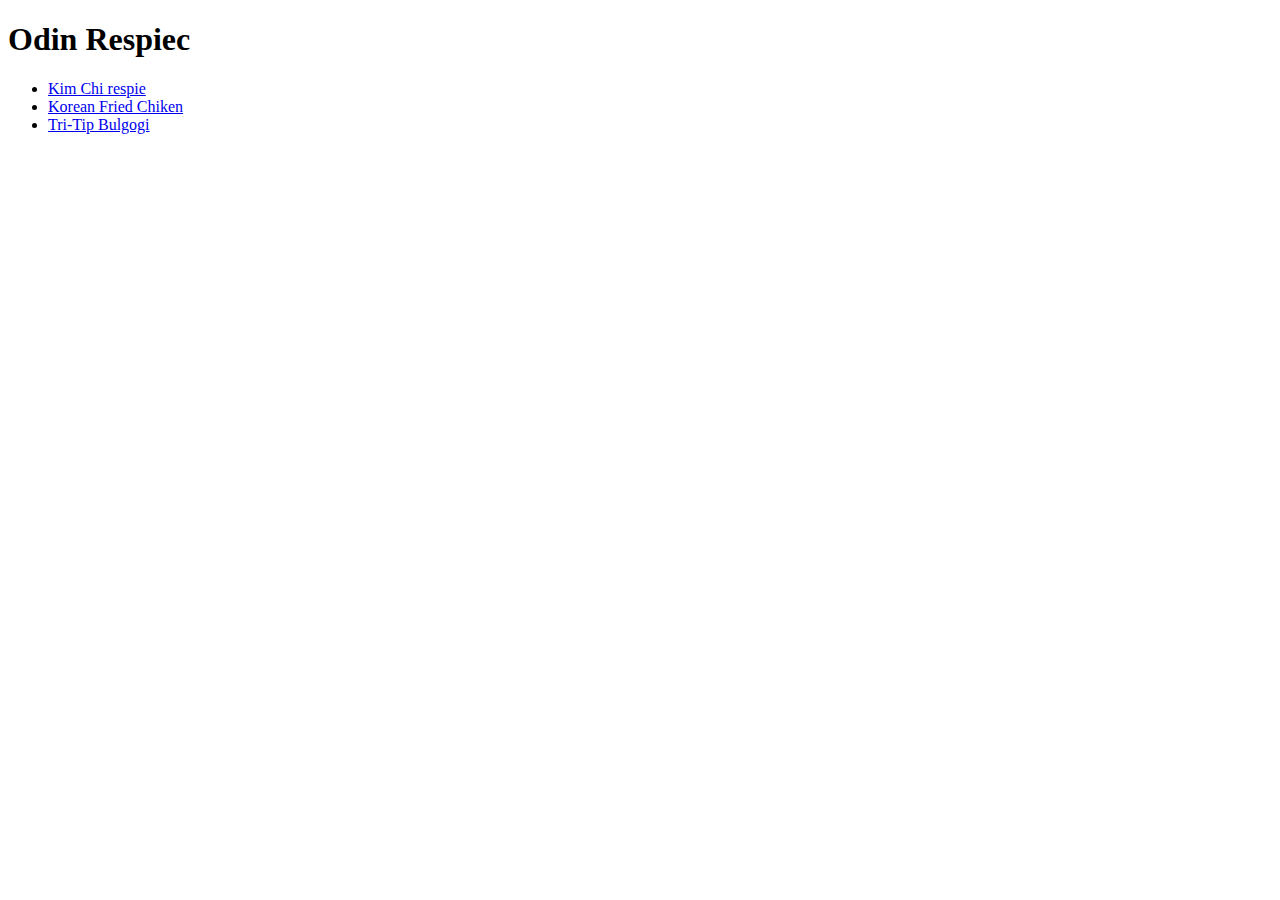
<file: index.html>
<!DOCTYPE html>
<html lang="en">

<head>
    <meta charset="UTF-8">
    <meta name="viewport" content="width=device-width, initial-scale=1.0">
    <title>Home page</title>
</head>

<body>
    <h1>Odin Respiec</h1>
    <ul>
        <li><a href="/recipes/kimchi.html">Kim Chi respie</a></li>
        <li><a href="/recipes/chiken.html">Korean Fried Chiken</a></li>
        <li><a href="!#">Tri-Tip Bulgogi</a></li>
    </ul>
</body>

</html>
</file>
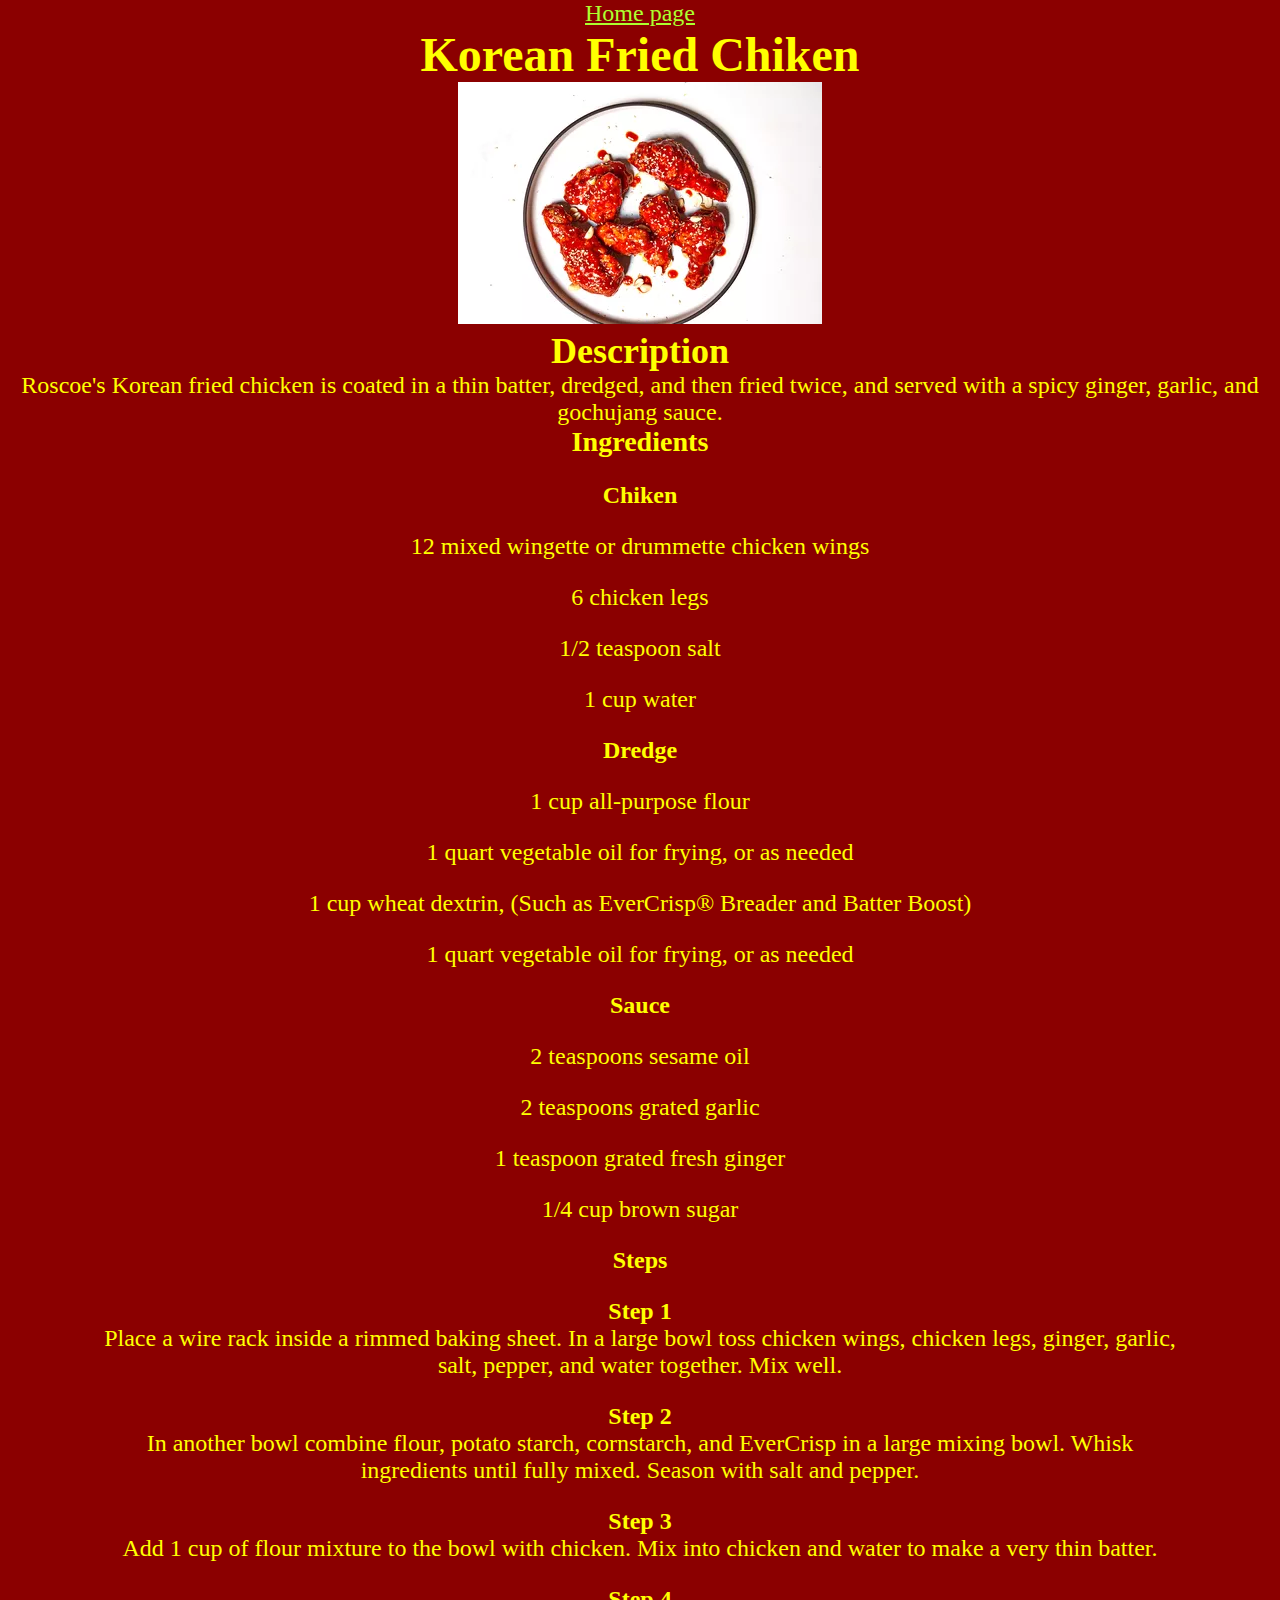
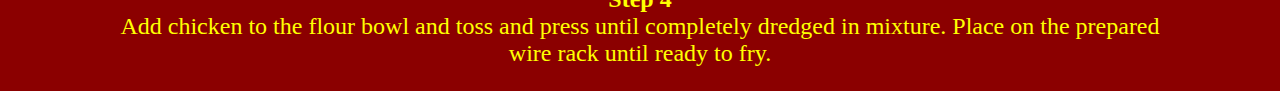
<file: recipes/chiken.html>
<!DOCTYPE html>
<html lang="en">

<head>
    <meta charset="UTF-8">
    <meta name="viewport" content="width=device-width, initial-scale=1.0">
    <link rel="stylesheet" href="/recipes/recipes.css">
    <title>Korean Fried Chiken</title>
</head>

<body>
    <a href="../index.html">Home page</a>
    <h1>Korean Fried Chiken</h1>
    <img width="364px" height="242px" src="../img/Chiken.webp" alt="Chiken">
    <h2>Description</h2>
    <p>Roscoe's Korean fried chicken is coated in a thin batter, dredged, and then fried twice, and served with a spicy
        ginger, garlic, and gochujang sauce.</p>
    <h3>Ingredients</h3>
    <ul>
        <li>
            <p><b>Chiken</b></p>
            <ul>
                <li>12 mixed wingette or drummette chicken wings</li>
                <li>6 chicken legs</li>
                <li>1/2 teaspoon salt</li>
                <li>1 cup water</li>
            </ul>
        </li>
        <li>
            <p><b>Dredge</b></p>
            <ul>
                <li>1 cup all-purpose flour</li>
                <li>1 quart vegetable oil for frying, or as needed</li>
                <li>1 cup wheat dextrin, (Such as EverCrisp® Breader and Batter Boost)</li>
                <li>1 quart vegetable oil for frying, or as needed</li>
            </ul>
        </li>
        <li>
            <p><b>Sauce</b></p>
            <ul>
                <li>2 teaspoons sesame oil</li>
                <li>2 teaspoons grated garlic</li>
                <li>1 teaspoon grated fresh ginger</li>
                <li>1/4 cup brown sugar</li>
            </ul>
        </li>
    </ul>
    <h4>Steps</h4>
    <ul>
        <li>
            <p><b>Step 1</b></p>
            <p>Place a wire rack inside a rimmed baking sheet. In a large bowl
                toss chicken wings, chicken legs, ginger, garlic, salt, pepper,
                and water together. Mix well.</p>
        </li>
        <li>
            <p><b>Step 2</b></p>
            <p>In another bowl combine flour, potato starch, cornstarch, and
                EverCrisp in a large mixing bowl. Whisk ingredients until fully
                mixed. Season with salt and pepper.</p>
        </li>
        <li>
            <p><b>Step 3</b></p>
            <p>Add 1 cup of flour mixture to the bowl with chicken. Mix into
                chicken and water to make a very thin batter. </p>
        </li>
        <li>
            <p><b>Step 4</b></p>
            <p>Add chicken to the flour bowl and toss and press until completely
                dredged in mixture. Place on the prepared wire rack until ready to fry.</p>
        </li>
    </ul>
</body>

</html>
</file>
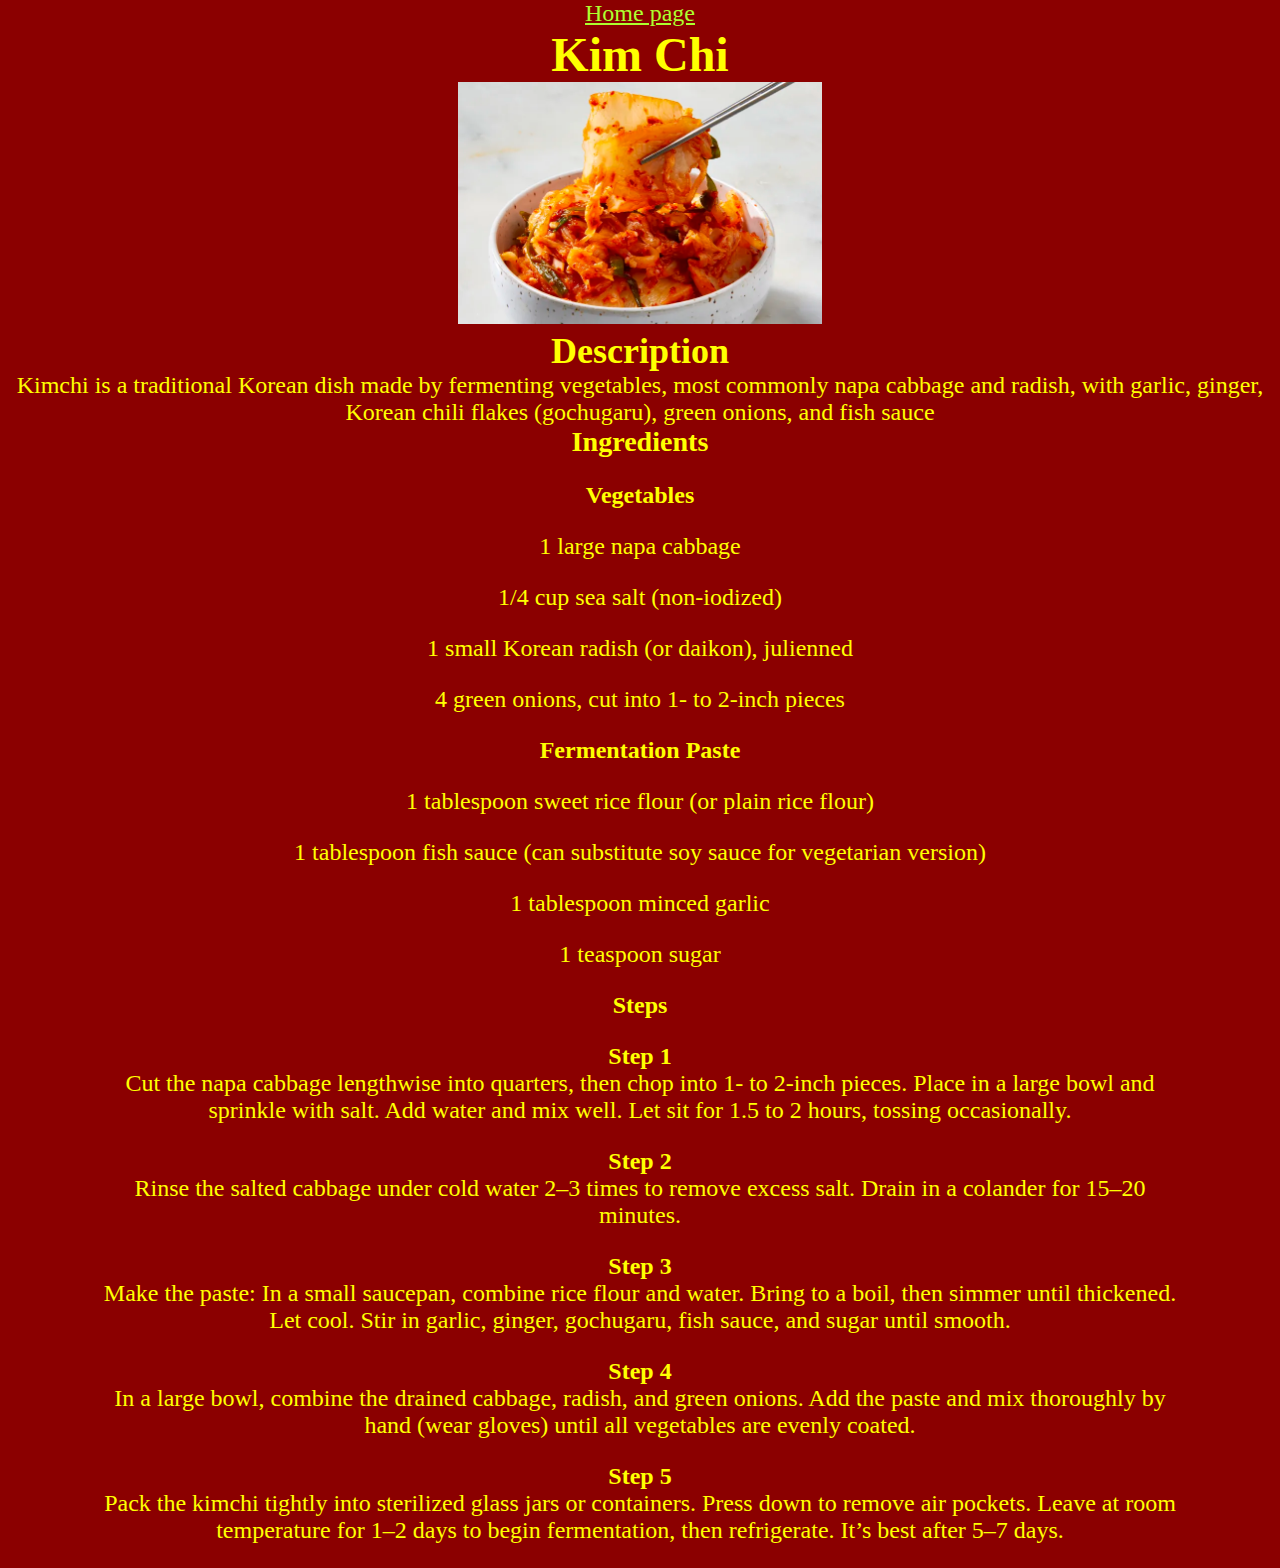
<file: recipes/kimchi.html>
<!DOCTYPE html>
<html lang="en">

<head>
    <meta charset="UTF-8">
    <meta name="viewport" content="width=device-width, initial-scale=1.0">
    <link rel="stylesheet" href="/recipes/recipes.css">
    <title>Kim Chi</title>
</head>

<body>
    <a href="../index.html">Home page</a>
    <h1>Kim Chi</h1>
    <img width="364px" height="242px" src="../img/RimChi.webp" alt="Kim Chi">
    <h2>Description</h2>
    <p>Kimchi is a traditional Korean dish made by fermenting vegetables,
        most commonly napa cabbage and radish, with garlic, ginger,
        Korean chili flakes (gochugaru), green onions, and fish sauce</p>
    <h3>Ingredients</h3>
    <ul>
        <li>
            <p><b>Vegetables</b></p>
            <ul>
                <li>1 large napa cabbage</li>
                <li>1/4 cup sea salt (non-iodized)</li>
                <li>1 small Korean radish (or daikon), julienned</li>
                <li>4 green onions, cut into 1- to 2-inch pieces</li>
            </ul>
        </li>
        <li>
            <p><b>Fermentation Paste</b></p>
            <ul>
                <li>1 tablespoon sweet rice flour (or plain rice flour)</li>
                <li>1 tablespoon fish sauce (can substitute soy sauce for vegetarian version)</li>
                <li>1 tablespoon minced garlic</li>
                <li>1 teaspoon sugar</li>
            </ul>
        </li>
    </ul>
    <h4>Steps</h4>
    <ul>
        <li>
            <p><b>Step 1</b></p>
            <p>Cut the napa cabbage lengthwise into quarters, then chop into 1- to 2-inch pieces.
                Place in a large bowl and sprinkle with salt.
                Add water and mix well. Let sit for 1.5 to 2 hours, tossing occasionally.</p>
        </li>
        <li>
            <p><b>Step 2</b></p>
            <p>Rinse the salted cabbage under cold water 2–3 times to remove excess salt.
                Drain in a colander for 15–20 minutes.</p>
        </li>
        <li>
            <p><b>Step 3</b></p>
            <p>Make the paste: In a small saucepan, combine rice flour and water.
                Bring to a boil, then simmer until thickened.
                Let cool. Stir in garlic, ginger, gochugaru, fish sauce, and sugar until smooth.</p>
        </li>
        <li>
            <p><b>Step 4</b></p>
            <p>In a large bowl, combine the drained cabbage, radish, and green onions.
                Add the paste and mix thoroughly by hand (wear gloves)
                until all vegetables are evenly coated.</p>
        </li>
        <li>
            <p><b>Step 5</b></p>
            <p>Pack the kimchi tightly into sterilized glass jars or containers. Press down to remove air pockets.
                Leave at room temperature for 1–2 days to begin fermentation, then refrigerate.
                It’s best after 5–7 days.</p>
        </li>
    </ul>
</body>

</html>
</file>
<file: recipes/recipes.css>
* {
    margin: 0;
    padding: 0;
}

body {
    background-color: darkred;
    color: yellow;
    font-size: 24px;
    text-align: center;
    /* margin: 12px; */
    /* padding: 36px; */
}

a{
    color: greenyellow;
}

ul li {
    list-style: none;
    margin: 24px 0;
    padding: 0 100px;
}
</file>
